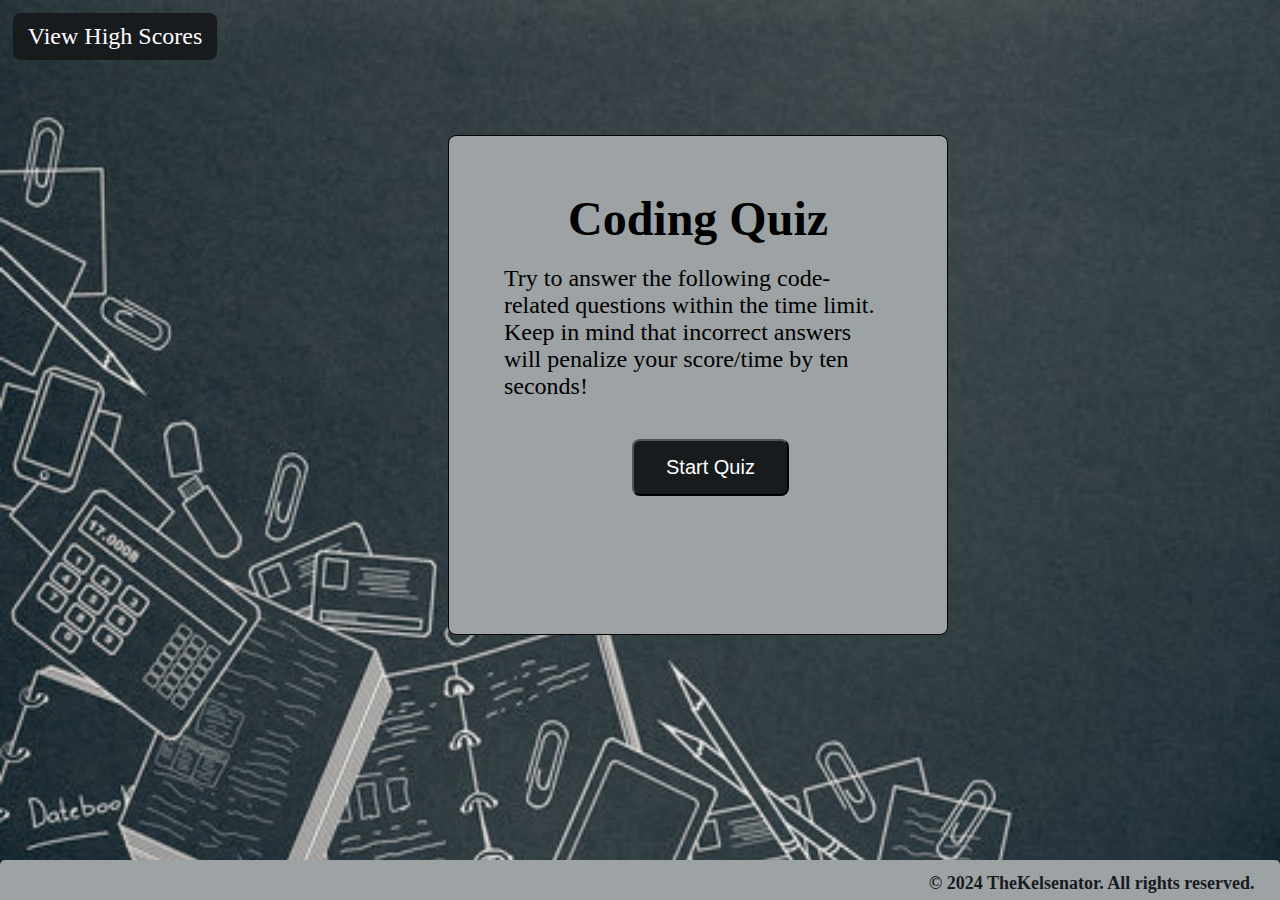
<file: index.html>
<!DOCTYPE html>
<html lang="en">

<head>
    <meta charset="UTF-8">
    <meta http-equiv="X-UA-Compatible" content="IE=edge">
    <meta name="viewport" content="width=device-width, initial-scale=1.0">
    <link rel="stylesheet" type="text/css" href="./assets/style.css">
    <title>JavaScript Coding Quiz</title>
</head>

<body>
    <a href="highscore.html" style="text-decoration: none;">
        <div id="viewHigh">View High Scores</div>
    </a>  
    <div id="wrapper">
      <div id="currentTime"></div>
        <div id="questionsDiv">
          <h1 id="quizHeader">Coding Quiz</h1>
          <p>Try to answer the following code-related questions within the time limit.
             Keep in mind that incorrect answers will penalize your score/time by ten 
             seconds!</p>
          <ul id="choicesUl"></ul>
          <button id="startTime">Start Quiz</button>    
        </div>
    </div>

    <footer class="footer">
      <div>
        <h5 class="footer-text">&copy; 2024 TheKelsenator. All rights reserved.</h5>
      </div>
    </footer>

    <script src="question.js"></script>
    
</body>
</html>
</file>
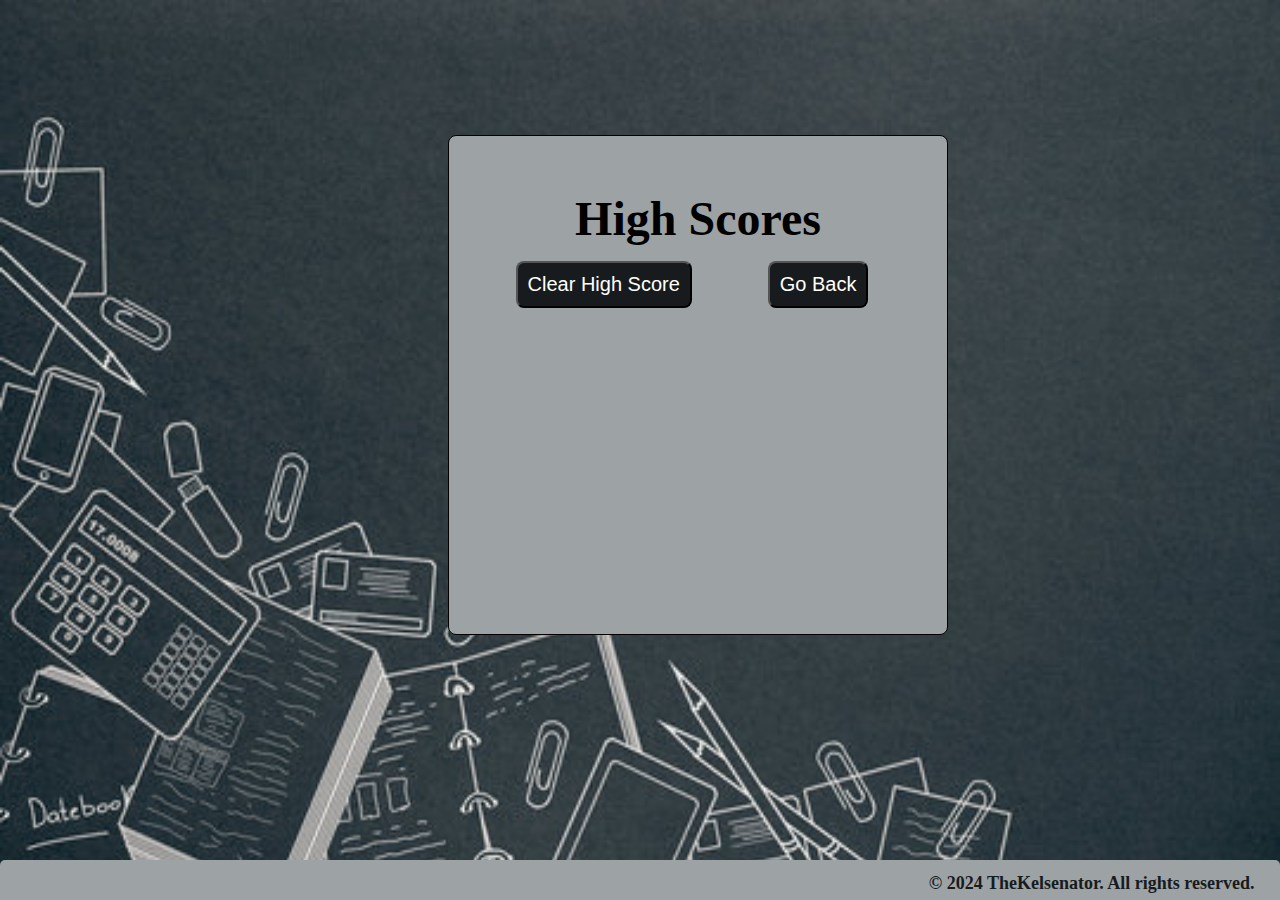
<file: highscore.html>
<!DOCTYPE html>
<html lang="en">
  <head>
    <meta charset="UTF-8" />
    <meta http-equiv="X-UA-Compatible" content="IE=edge" />
    <meta name="viewport" content="width=device-width, initial-scale=1.0" />
    <link rel="stylesheet" type="text/css" href="assets/style.css" />
    <title>High Score</title>
  </head>

  <body>
    <div id="wrapper">
      <div id="currentTime"></div>
      <div id="questionsDiv">
        <h1>High Scores</h1>
        <ul id="highScore"></ul>
        <button id="clear" value="reset">Clear High Score</button>
        <button id="goBack">Go Back</button>
      </div>
    </div>

    <footer class="footer">
      <div>
        <h5 class="footer-text">&copy; 2024 TheKelsenator. All rights reserved.</h5>
      </div>
    </footer>
    
    <script src="highscore.js"></script>
  </body>
</html>
</file>
<file: assets/style.css>
*{
  box-sizing: border-box;
  padding: 0;
  margin: 0;
}

body {
  background-image: url('../assets/images/QuizBackground.jpg');
  background-repeat: no-repeat;
  background-attachment: fixed;
  background-size: 100% 100%;
}

#wrapper {
  font-size: 24px;
  position: absolute;
  left: 35%;
  top: 15%;
  width: 500px;
  height: 500px;
  background-color: #9da2a4;
  border: 1px solid #000000;
  border-radius: 8px;
  padding: .5%;
}

#quizHeader {
  padding: 0 0 5% 0;
}

#startTime {
  background-color: #181b1d;
  margin: 10% 0 0 33%;
  padding: 15px 32px;
  font-size: 20px;
  color: white;
}

#choicesUl {
  list-style: none;
}

#questionsDiv {
  margin: 10%;
}

#currentTime {
  float: right;
}

#goBack {
  position: relative;
  align-items: center;
  font-size: 20px;
  color: white;
  background-color: #181b1d;
  margin: 4% 0 0 15%;
  padding: 10px;
  text-align: center;
}

#clear {
  position: relative;
  align-items: center;
  font-size: 20px;
  color: white;
  background-color: #181b1d;
  margin: 3%;
  padding: 10px;
  text-align: center;
}

button {
  border-radius: 8px;
}

textarea {
  width: 90%;
  margin: 20px;
}

#viewHigh {
  font-size: 24px;
  color: white;
  background-color: #181b1d;
  margin: 1% 0 0 1%;
  padding: 10px 15px;
  border-radius: 8px;
  width: fit-content;
}

#Submit {
  background-color: #181b1d;
  margin: 2% 0 0 33%;
  padding: 15px 32px;
  font-size: 20px;
  color: white;
}

#createP {
  display: flex;
  justify-content: center;
  padding-top: 5%;
}

label {
  display: flex;
  justify-content: center;
  margin-right: 10px;
  padding-top: 2%;
}

#initials {
  border-radius: 5px;
  margin: 3% 0 3% 30%;
}

input {
  font-size: 24px;
  margin-bottom: 20px;
  width: 40%;
  border: 1px solid lightgray;
}

h1 {
  text-align: center;
}

li {
  display: flex;
  color: white;
  background-color: #181b1d;
  font-size: 20px;
  border-radius: 8px;
  list-style: none;
  margin: 3% 4% 0 10%;
  padding: 3%;
  width: 80%;
}

#createDiv {
  display: flex;
  justify-content: center;
  font-size: 24px;
  margin-top: 20px;
}

footer {
  position:fixed;
  color: #181b1d;
  background-color: #9da2a4;
  border-top-left-radius: 5px;
  border-top-right-radius: 5px;
  left:0px;
  bottom:0px;
  width:100%;
}

.footer-text {
  font-size: 18px;
  padding: 1% 2% .5% 0;
  float: right;
}

@media screen and (max-width: 400px) {
  *{
    box-sizing: border-box;
    padding: 0;
    margin: 0;
  }
  
  body {
    background-image: url('../assets/images/QuizBackground.jpg');
    background-repeat: no-repeat;
    background-attachment: fixed;
    background-size: 100% 100%;
  }
  
  #wrapper {
    font-size: 24px;
    position: absolute;
    left: 35%;
    top: 15%;
    width: 500px;
    height: 500px;
    background-color: #9da2a4;
    border: 1px solid #000000;
    border-radius: 8px;
    padding: .5%;
  }
  
  #quizHeader {
    padding: 0 0 5% 0;
  }
  
  #startTime {
    background-color: #181b1d;
    margin: 10% 0 0 33%;
    padding: 15px 32px;
    font-size: 20px;
    color: white;
  }
  
  #choicesUl {
    list-style: none;
  }
  
  #questionsDiv {
    margin: 10%;
  }
  
  #currentTime {
    float: right;
  }
  
  #goBack {
    position: relative;
    align-items: center;
    font-size: 20px;
    color: white;
    background-color: #181b1d;
    margin: 4% 0 0 15%;
    padding: 10px;
    text-align: center;
  }
  
  #clear {
    position: relative;
    align-items: center;
    font-size: 20px;
    color: white;
    background-color: #181b1d;
    margin: 3%;
    padding: 10px;
    text-align: center;
  }
  
  button {
    border-radius: 8px;
  }
  
  textarea {
    width: 90%;
    margin: 20px;
  }
  
  #viewHigh {
    font-size: 24px;
    color: white;
    background-color: #181b1d;
    margin: 1% 0 0 1%;
    padding: 10px 15px;
    border-radius: 8px;
    width: fit-content;
  }
  
  #Submit {
    background-color: #181b1d;
    margin: 2% 0 0 33%;
    padding: 15px 32px;
    font-size: 20px;
    color: white;
  }
  
  #createP {
    display: flex;
    justify-content: center;
    padding-top: 5%;
  }
  
  label {
    display: flex;
    justify-content: center;
    margin-right: 10px;
    padding-top: 2%;
  }
  
  #initials {
    border-radius: 5px;
    margin: 3% 0 3% 30%;
  }
  
  input {
    font-size: 24px;
    margin-bottom: 20px;
    width: 40%;
    border: 1px solid lightgray;
  }
  
  h1 {
    text-align: center;
  }
  
  li {
    display: flex;
    color: white;
    background-color: #181b1d;
    font-size: 20px;
    border-radius: 8px;
    list-style: none;
    margin: 3% 4% 0 10%;
    padding: 3%;
    width: 80%;
  }
  
  #createDiv {
    display: flex;
    justify-content: center;
    font-size: 24px;
    margin-top: 20px;
  }
}

@media screen and (min-width: 401px) and (max-width: 720px) {
  *{
    box-sizing: border-box;
    padding: 0;
    margin: 0;
  }
  
  body {
    background-image: url('../assets/images/QuizBackground.jpg');
    background-repeat: no-repeat;
    background-attachment: fixed;
    background-size: 100% 100%;
  }
  
  #wrapper {
    font-size: 24px;
    position: absolute;
    left: 35%;
    top: 15%;
    width: 500px;
    height: 500px;
    background-color: #9da2a4;
    border: 1px solid #000000;
    border-radius: 8px;
    padding: .5%;
  }
  
  #quizHeader {
    padding: 0 0 5% 0;
  }
  
  #startTime {
    background-color: #181b1d;
    margin: 10% 0 0 33%;
    padding: 15px 32px;
    font-size: 20px;
    color: white;
  }
  
  #choicesUl {
    list-style: none;
  }
  
  #questionsDiv {
    margin: 10%;
  }
  
  #currentTime {
    float: right;
  }
  
  #goBack {
    position: relative;
    align-items: center;
    font-size: 20px;
    color: white;
    background-color: #181b1d;
    margin: 4% 0 0 15%;
    padding: 10px;
    text-align: center;
  }
  
  #clear {
    position: relative;
    align-items: center;
    font-size: 20px;
    color: white;
    background-color: #181b1d;
    margin: 3%;
    padding: 10px;
    text-align: center;
  }
  
  button {
    border-radius: 8px;
  }
  
  textarea {
    width: 90%;
    margin: 20px;
  }
  
  #viewHigh {
    font-size: 24px;
    color: white;
    background-color: #181b1d;
    margin: 1% 0 0 1%;
    padding: 10px 15px;
    border-radius: 8px;
    width: fit-content;
  }
  
  #Submit {
    background-color: #181b1d;
    margin: 2% 0 0 33%;
    padding: 15px 32px;
    font-size: 20px;
    color: white;
  }
  
  #createP {
    display: flex;
    justify-content: center;
    padding-top: 5%;
  }
  
  label {
    display: flex;
    justify-content: center;
    margin-right: 10px;
    padding-top: 2%;
  }
  
  #initials {
    border-radius: 5px;
    margin: 3% 0 3% 30%;
  }
  
  input {
    font-size: 24px;
    margin-bottom: 20px;
    width: 40%;
    border: 1px solid lightgray;
  }
  
  h1 {
    text-align: center;
  }
  
  li {
    display: flex;
    color: white;
    background-color: #181b1d;
    font-size: 20px;
    border-radius: 8px;
    list-style: none;
    margin: 3% 4% 0 10%;
    padding: 3%;
    width: 80%;
  }
  
  #createDiv {
    display: flex;
    justify-content: center;
    font-size: 24px;
    margin-top: 20px;
  }
}

@media screen and (min-width: 721px) and (max-width: 1280px) {
  *{
    box-sizing: border-box;
    padding: 0;
    margin: 0;
  }
  
  body {
    background-image: url('../assets/images/QuizBackground.jpg');
    background-repeat: no-repeat;
    background-attachment: fixed;
    background-size: 100% 100%;
  }
  
  #wrapper {
    font-size: 24px;
    position: absolute;
    left: 35%;
    top: 15%;
    width: 500px;
    height: 500px;
    background-color: #9da2a4;
    border: 1px solid #000000;
    border-radius: 8px;
    padding: .5%;
  }
  
  #quizHeader {
    padding: 0 0 5% 0;
  }
  
  #startTime {
    background-color: #181b1d;
    margin: 10% 0 0 33%;
    padding: 15px 32px;
    font-size: 20px;
    color: white;
  }
  
  #choicesUl {
    list-style: none;
  }
  
  #questionsDiv {
    margin: 10%;
  }
  
  #currentTime {
    float: right;
  }
  
  #goBack {
    position: relative;
    align-items: center;
    font-size: 20px;
    color: white;
    background-color: #181b1d;
    margin: 4% 0 0 15%;
    padding: 10px;
    text-align: center;
  }
  
  #clear {
    position: relative;
    align-items: center;
    font-size: 20px;
    color: white;
    background-color: #181b1d;
    margin: 3%;
    padding: 10px;
    text-align: center;
  }
  
  button {
    border-radius: 8px;
  }
  
  textarea {
    width: 90%;
    margin: 20px;
  }
  
  #viewHigh {
    font-size: 24px;
    color: white;
    background-color: #181b1d;
    margin: 1% 0 0 1%;
    padding: 10px 15px;
    border-radius: 8px;
    width: fit-content;
  }
  
  #Submit {
    background-color: #181b1d;
    margin: 2% 0 0 33%;
    padding: 15px 32px;
    font-size: 20px;
    color: white;
  }
  
  #createP {
    display: flex;
    justify-content: center;
    padding-top: 5%;
  }
  
  label {
    display: flex;
    justify-content: center;
    margin-right: 10px;
    padding-top: 2%;
  }
  
  #initials {
    border-radius: 5px;
    margin: 3% 0 3% 30%;
  }
  
  input {
    font-size: 24px;
    margin-bottom: 20px;
    width: 40%;
    border: 1px solid lightgray;
  }
  
  h1 {
    text-align: center;
  }
  
  li {
    display: flex;
    color: white;
    background-color: #181b1d;
    font-size: 20px;
    border-radius: 8px;
    list-style: none;
    margin: 3% 4% 0 10%;
    padding: 3%;
    width: 80%;
  }
  
  #createDiv {
    display: flex;
    justify-content: center;
    font-size: 24px;
    margin-top: 20px;
  }
}

@media screen and (min-width: 1281px) and (max-width: 1440px) {
  *{
    box-sizing: border-box;
    padding: 0;
    margin: 0;
  }
  
  body {
    background-image: url('../assets/images/QuizBackground.jpg');
    background-repeat: no-repeat;
    background-attachment: fixed;
    background-size: 100% 100%;
  }
  
  #wrapper {
    font-size: 24px;
    position: absolute;
    left: 35%;
    top: 15%;
    width: 500px;
    height: 500px;
    background-color: #9da2a4;
    border: 1px solid #000000;
    border-radius: 8px;
    padding: .5%;
  }
  
  #quizHeader {
    padding: 0 0 5% 0;
  }
  
  #startTime {
    background-color: #181b1d;
    margin: 10% 0 0 33%;
    padding: 15px 32px;
    font-size: 20px;
    color: white;
  }
  
  #choicesUl {
    list-style: none;
  }
  
  #questionsDiv {
    margin: 10%;
  }
  
  #currentTime {
    float: right;
  }
  
  #goBack {
    position: relative;
    align-items: center;
    font-size: 20px;
    color: white;
    background-color: #181b1d;
    margin: 4% 0 0 15%;
    padding: 10px;
    text-align: center;
  }
  
  #clear {
    position: relative;
    align-items: center;
    font-size: 20px;
    color: white;
    background-color: #181b1d;
    margin: 3%;
    padding: 10px;
    text-align: center;
  }
  
  button {
    border-radius: 8px;
  }
  
  textarea {
    width: 90%;
    margin: 20px;
  }
  
  #viewHigh {
    font-size: 24px;
    color: white;
    background-color: #181b1d;
    margin: 1% 0 0 1%;
    padding: 10px 15px;
    border-radius: 8px;
    width: fit-content;
  }
  
  #Submit {
    background-color: #181b1d;
    margin: 2% 0 0 33%;
    padding: 15px 32px;
    font-size: 20px;
    color: white;
  }
  
  #createP {
    display: flex;
    justify-content: center;
    padding-top: 5%;
  }
  
  label {
    display: flex;
    justify-content: center;
    margin-right: 10px;
    padding-top: 2%;
  }
  
  #initials {
    border-radius: 5px;
    margin: 3% 0 3% 30%;
  }
  
  input {
    font-size: 24px;
    margin-bottom: 20px;
    width: 40%;
    border: 1px solid lightgray;
  }
  
  h1 {
    text-align: center;
  }
  
  li {
    display: flex;
    color: white;
    background-color: #181b1d;
    font-size: 20px;
    border-radius: 8px;
    list-style: none;
    margin: 3% 4% 0 10%;
    padding: 3%;
    width: 80%;
  }
  
  #createDiv {
    display: flex;
    justify-content: center;
    font-size: 24px;
    margin-top: 20px;
  }
}

@media screen and (min-width: 1441px) and (max-width: 1920px) {
  *{
    box-sizing: border-box;
    padding: 0;
    margin: 0;
  }
  
  body {
    background-image: url('../assets/images/QuizBackground.jpg');
    background-repeat: no-repeat;
    background-attachment: fixed;
    background-size: 100% 100%;
  }
  
  #wrapper {
    font-size: 24px;
    position: absolute;
    left: 35%;
    top: 15%;
    width: 500px;
    height: 500px;
    background-color: #9da2a4;
    border: 1px solid #000000;
    border-radius: 8px;
    padding: .5%;
  }
  
  #quizHeader {
    padding: 0 0 5% 0;
  }
  
  #startTime {
    background-color: #181b1d;
    margin: 10% 0 0 33%;
    padding: 15px 32px;
    font-size: 20px;
    color: white;
  }
  
  #choicesUl {
    list-style: none;
  }
  
  #questionsDiv {
    margin: 10%;
  }
  
  #currentTime {
    float: right;
  }
  
  #goBack {
    position: relative;
    align-items: center;
    font-size: 20px;
    color: white;
    background-color: #181b1d;
    margin: 4% 0 0 15%;
    padding: 10px;
    text-align: center;
  }
  
  #clear {
    position: relative;
    align-items: center;
    font-size: 20px;
    color: white;
    background-color: #181b1d;
    margin: 3%;
    padding: 10px;
    text-align: center;
  }
  
  button {
    border-radius: 8px;
  }
  
  textarea {
    width: 90%;
    margin: 20px;
  }
  
  #viewHigh {
    font-size: 24px;
    color: white;
    background-color: #181b1d;
    margin: 1% 0 0 1%;
    padding: 10px 15px;
    border-radius: 8px;
    width: fit-content;
  }
  
  #Submit {
    background-color: #181b1d;
    margin: 2% 0 0 33%;
    padding: 15px 32px;
    font-size: 20px;
    color: white;
  }
  
  #createP {
    display: flex;
    justify-content: center;
    padding-top: 5%;
  }
  
  label {
    display: flex;
    justify-content: center;
    margin-right: 10px;
    padding-top: 2%;
  }
  
  #initials {
    border-radius: 5px;
    margin: 3% 0 3% 30%;
  }
  
  input {
    font-size: 24px;
    margin-bottom: 20px;
    width: 40%;
    border: 1px solid lightgray;
  }
  
  h1 {
    text-align: center;
  }
  
  li {
    display: flex;
    color: white;
    background-color: #181b1d;
    font-size: 20px;
    border-radius: 8px;
    list-style: none;
    margin: 3% 4% 0 10%;
    padding: 3%;
    width: 80%;
  }
  
  #createDiv {
    display: flex;
    justify-content: center;
    font-size: 24px;
    margin-top: 20px;
  }
}

@media screen and (min-width: 1921px) {
  *{
    box-sizing: border-box;
    padding: 0;
    margin: 0;
  }
  
  body {
    background-image: url('../assets/images/QuizBackground.jpg');
    background-repeat: no-repeat;
    background-attachment: fixed;
    background-size: 100% 100%;
  }
  
  #wrapper {
    font-size: 24px;
    position: absolute;
    left: 35%;
    top: 15%;
    width: 500px;
    height: 500px;
    background-color: #9da2a4;
    border: 1px solid #000000;
    border-radius: 8px;
    padding: .5%;
  }
  
  #quizHeader {
    padding: 0 0 5% 0;
  }
  
  #startTime {
    background-color: #181b1d;
    margin: 10% 0 0 33%;
    padding: 15px 32px;
    font-size: 20px;
    color: white;
  }
  
  #choicesUl {
    list-style: none;
  }
  
  #questionsDiv {
    margin: 10%;
  }
  
  #currentTime {
    float: right;
  }
  
  #goBack {
    position: relative;
    align-items: center;
    font-size: 20px;
    color: white;
    background-color: #181b1d;
    margin: 4% 0 0 15%;
    padding: 10px;
    text-align: center;
  }
  
  #clear {
    position: relative;
    align-items: center;
    font-size: 20px;
    color: white;
    background-color: #181b1d;
    margin: 3%;
    padding: 10px;
    text-align: center;
  }
  
  button {
    border-radius: 8px;
  }
  
  textarea {
    width: 90%;
    margin: 20px;
  }
  
  #viewHigh {
    font-size: 24px;
    color: white;
    background-color: #181b1d;
    margin: 1% 0 0 1%;
    padding: 10px 15px;
    border-radius: 8px;
    width: fit-content;
  }
  
  #Submit {
    background-color: #181b1d;
    margin: 2% 0 0 33%;
    padding: 15px 32px;
    font-size: 20px;
    color: white;
  }
  
  #createP {
    display: flex;
    justify-content: center;
    padding-top: 5%;
  }
  
  label {
    display: flex;
    justify-content: center;
    margin-right: 10px;
    padding-top: 2%;
  }
  
  #initials {
    border-radius: 5px;
    margin: 3% 0 3% 30%;
  }
  
  input {
    font-size: 24px;
    margin-bottom: 20px;
    width: 40%;
    border: 1px solid lightgray;
  }
  
  h1 {
    text-align: center;
  }
  
  li {
    display: flex;
    color: white;
    background-color: #181b1d;
    font-size: 20px;
    border-radius: 8px;
    list-style: none;
    margin: 3% 4% 0 10%;
    padding: 3%;
    width: 80%;
  }
  
  #createDiv {
    display: flex;
    justify-content: center;
    font-size: 24px;
    margin-top: 20px;
  }
}
</file>
